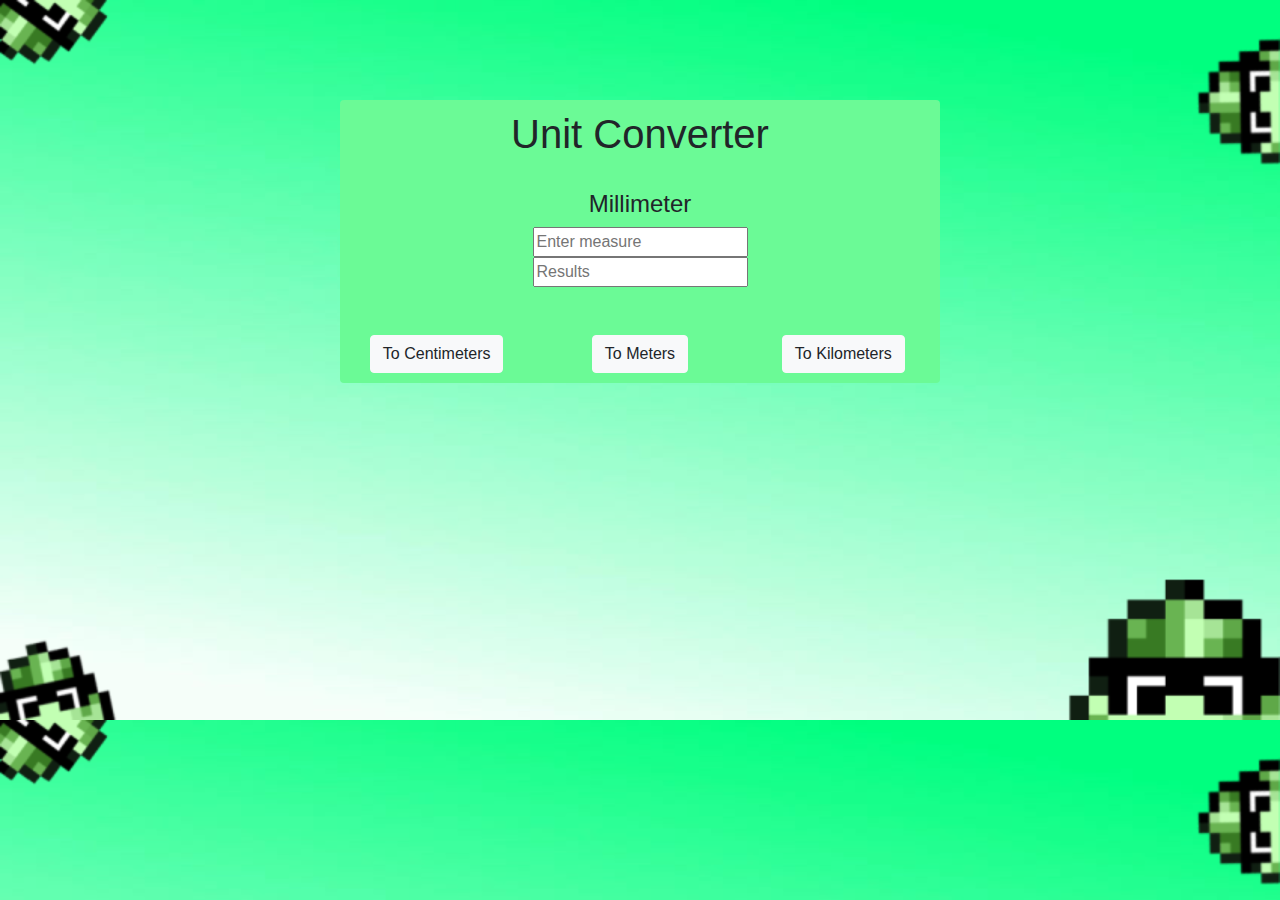
<file: index.html>
<html>
<head>
	<title>Unit Converter</title>
	<link rel="stylesheet" href="https://cdn.jsdelivr.net/npm/bootstrap@4.6.2/dist/css/bootstrap.min.css">
	<meta name="viewport" content="width=device-width, initial-scale=1">
	<link rel="stylesheet" href="Q4Proj.css">
</head>
<center>
<body>
    <div class="container bg-color cell rounded">
       <h1>Unit Converter</h1>
       <br>
       	<div class="col-md-6">
          <h4>Millimeter</h4>
          <input type="text" placeholder="Enter measure" id="mil">
        </div>
        <div class="col-md-6">
          <input type="text" placeholder="Results" id="result">
        </div>
	   <br><br>
	<div class="row">
	   	  <div class="col-md-4">
	   	      <button type="button" class="btn btn-light" id="mm-cm" onclick="mmTocm()">To Centimeters</button>
	   	  </div>
	   	  <div class="col-md-4">
	   	      <button type="button" class="btn btn-light" id="mm-m" onclick="mmTom()">To Meters</button>
	   	  </div>
	   	   <div class="col-md-4">
	   	      <button type="button" class="btn btn-light" id="mm-km" onclick="mmTokm()">To Kilometers</button>
	   	  </div>
	   </div>
    </div>
</div>
<script>
    function mmTocm() {
    var mm = document.getElementById('mil').value;
    var cm = mm / 10;
    document.getElementById('result').value = cm
}
    function mmTom() {
    var mm = document.getElementById('mil').value;
    var m = mm / 1000;
    document.getElementById('result').value = m
}
    function mmTokm() {
    var mm = document.getElementById('mil').value;
    var km = mm / 1000000;
    document.getElementById('result').value = km
}
</script>
</body>
</center>
</html>
</file>
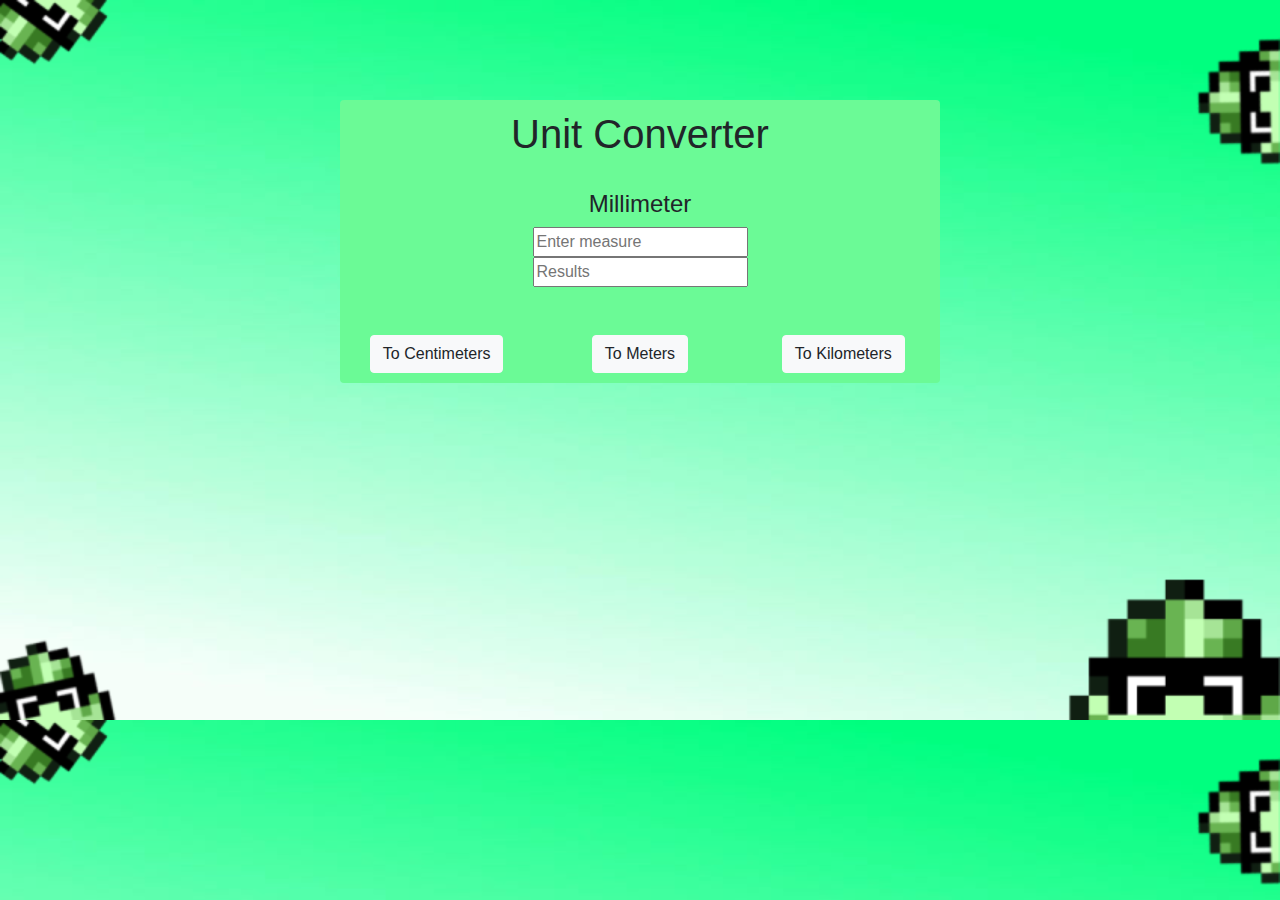
<file: GH_ICT9Emerald_Q4Project_Lopez.html>
<html>
<head>
	<title>Unit Converter</title>
	<link rel="stylesheet" href="https://cdn.jsdelivr.net/npm/bootstrap@4.6.2/dist/css/bootstrap.min.css">
	<meta name="viewport" content="width=device-width, initial-scale=1">
	<link rel="stylesheet" href="Q4Proj.css">
</head>
<center>
<body>
    <div class="container bg-color cell rounded">
       <h1>Unit Converter</h1>
       <br>
       	<div class="col-md-6">
          <h4>Millimeter</h4>
          <input type="text" placeholder="Enter measure" id="mil">
        </div>
        <div class="col-md-6">
          <input type="text" placeholder="Results" id="result">
        </div>
	   <br><br>
	<div class="row">
	   	  <div class="col-md-4">
	   	      <button type="button" class="btn btn-light" id="mm-cm" onclick="mmTocm()">To Centimeters</button>
	   	  </div>
	   	  <div class="col-md-4">
	   	      <button type="button" class="btn btn-light" id="mm-m" onclick="mmTom()">To Meters</button>
	   	  </div>
	   	   <div class="col-md-4">
	   	      <button type="button" class="btn btn-light" id="mm-km" onclick="mmTokm()">To Kilometers</button>
	   	  </div>
	   </div>
    </div>
</div>
<script>
    function mmTocm() {
    var mm = document.getElementById('mil').value;
    var cm = mm / 10;
    document.getElementById('result').value = cm
}
    function mmTom() {
    var mm = document.getElementById('mil').value;
    var m = mm / 1000;
    document.getElementById('result').value = m
}
    function mmTokm() {
    var mm = document.getElementById('mil').value;
    var km = mm / 1000000;
    document.getElementById('result').value = km
}
</script>
</body>
</center>
</html>
</file>
<file: Q4Proj.css>
body {
	margin-top: 100px;
	background-image: url("gegg.png");
	background-size: 100%;
}
.cell {
	width: 600px;
	padding: 10px;
}
.bg-color {
	background-color: #6bfa96;
}
</file>
